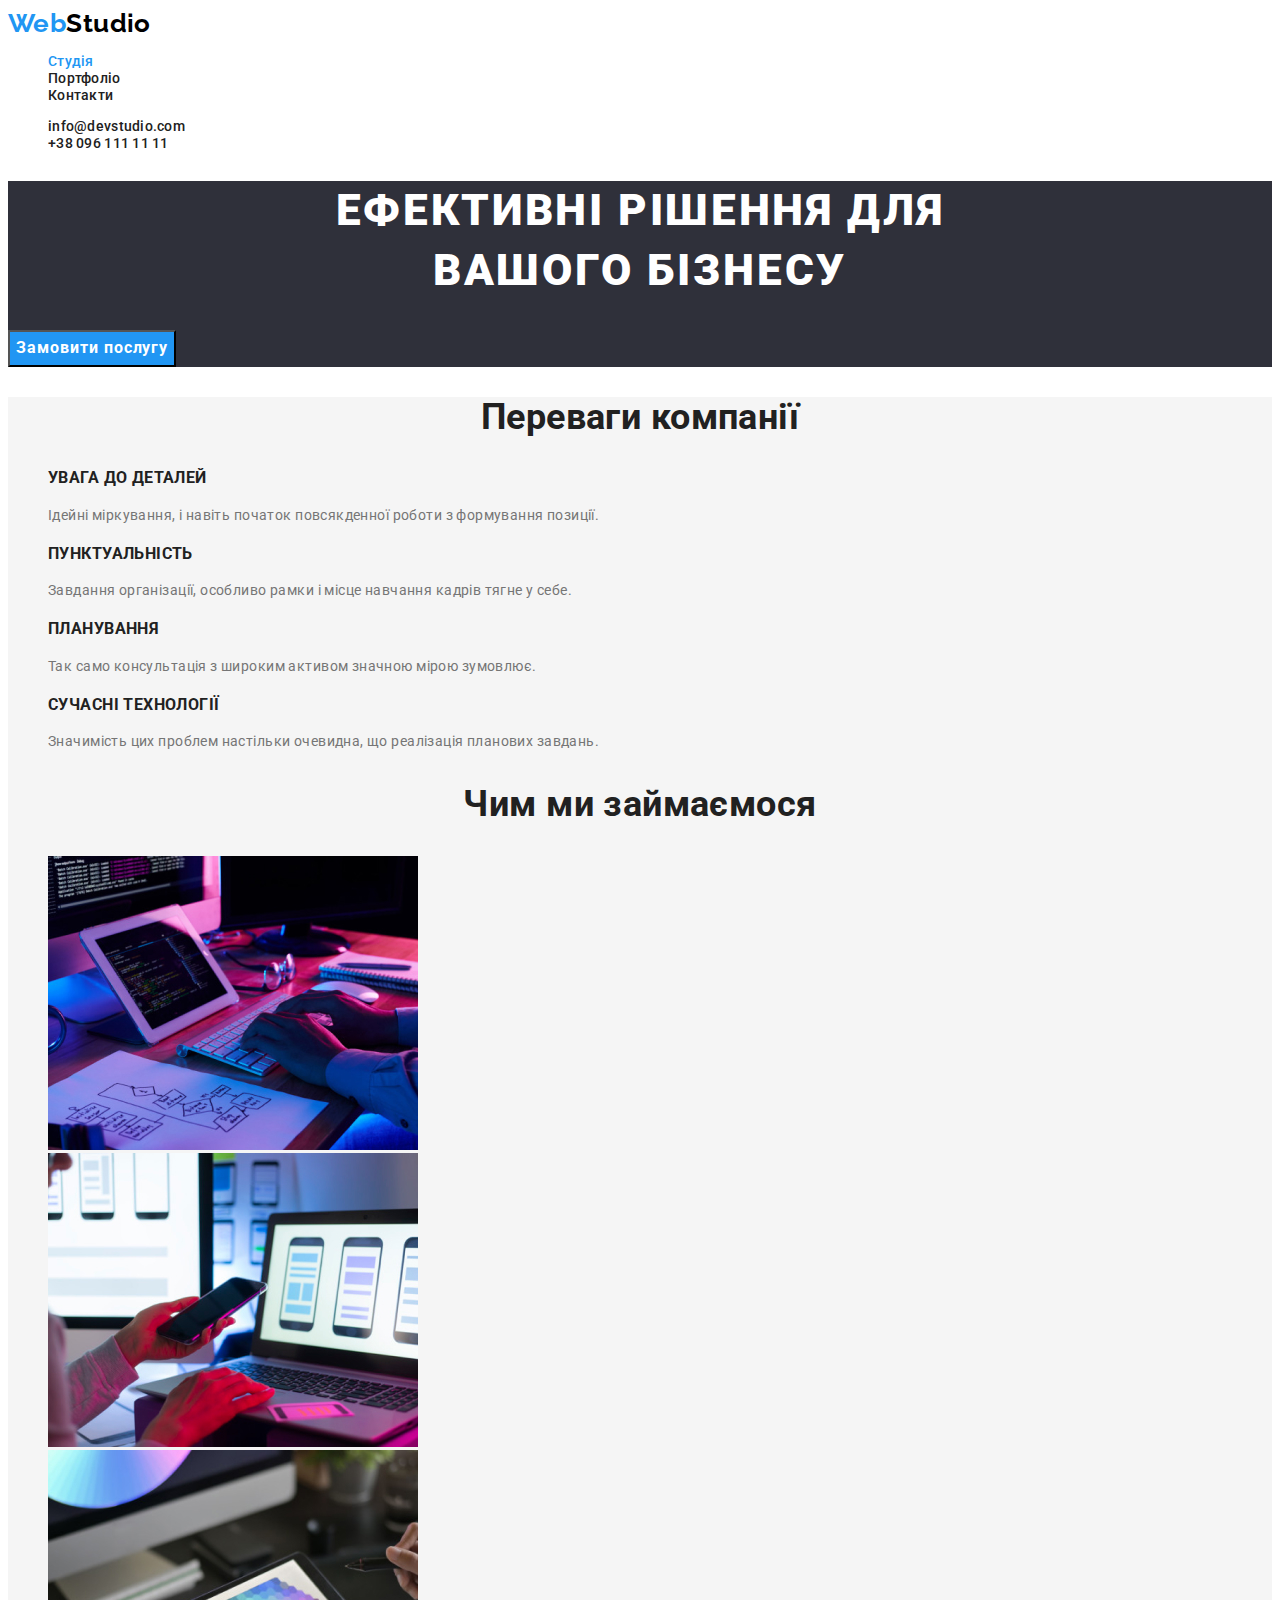
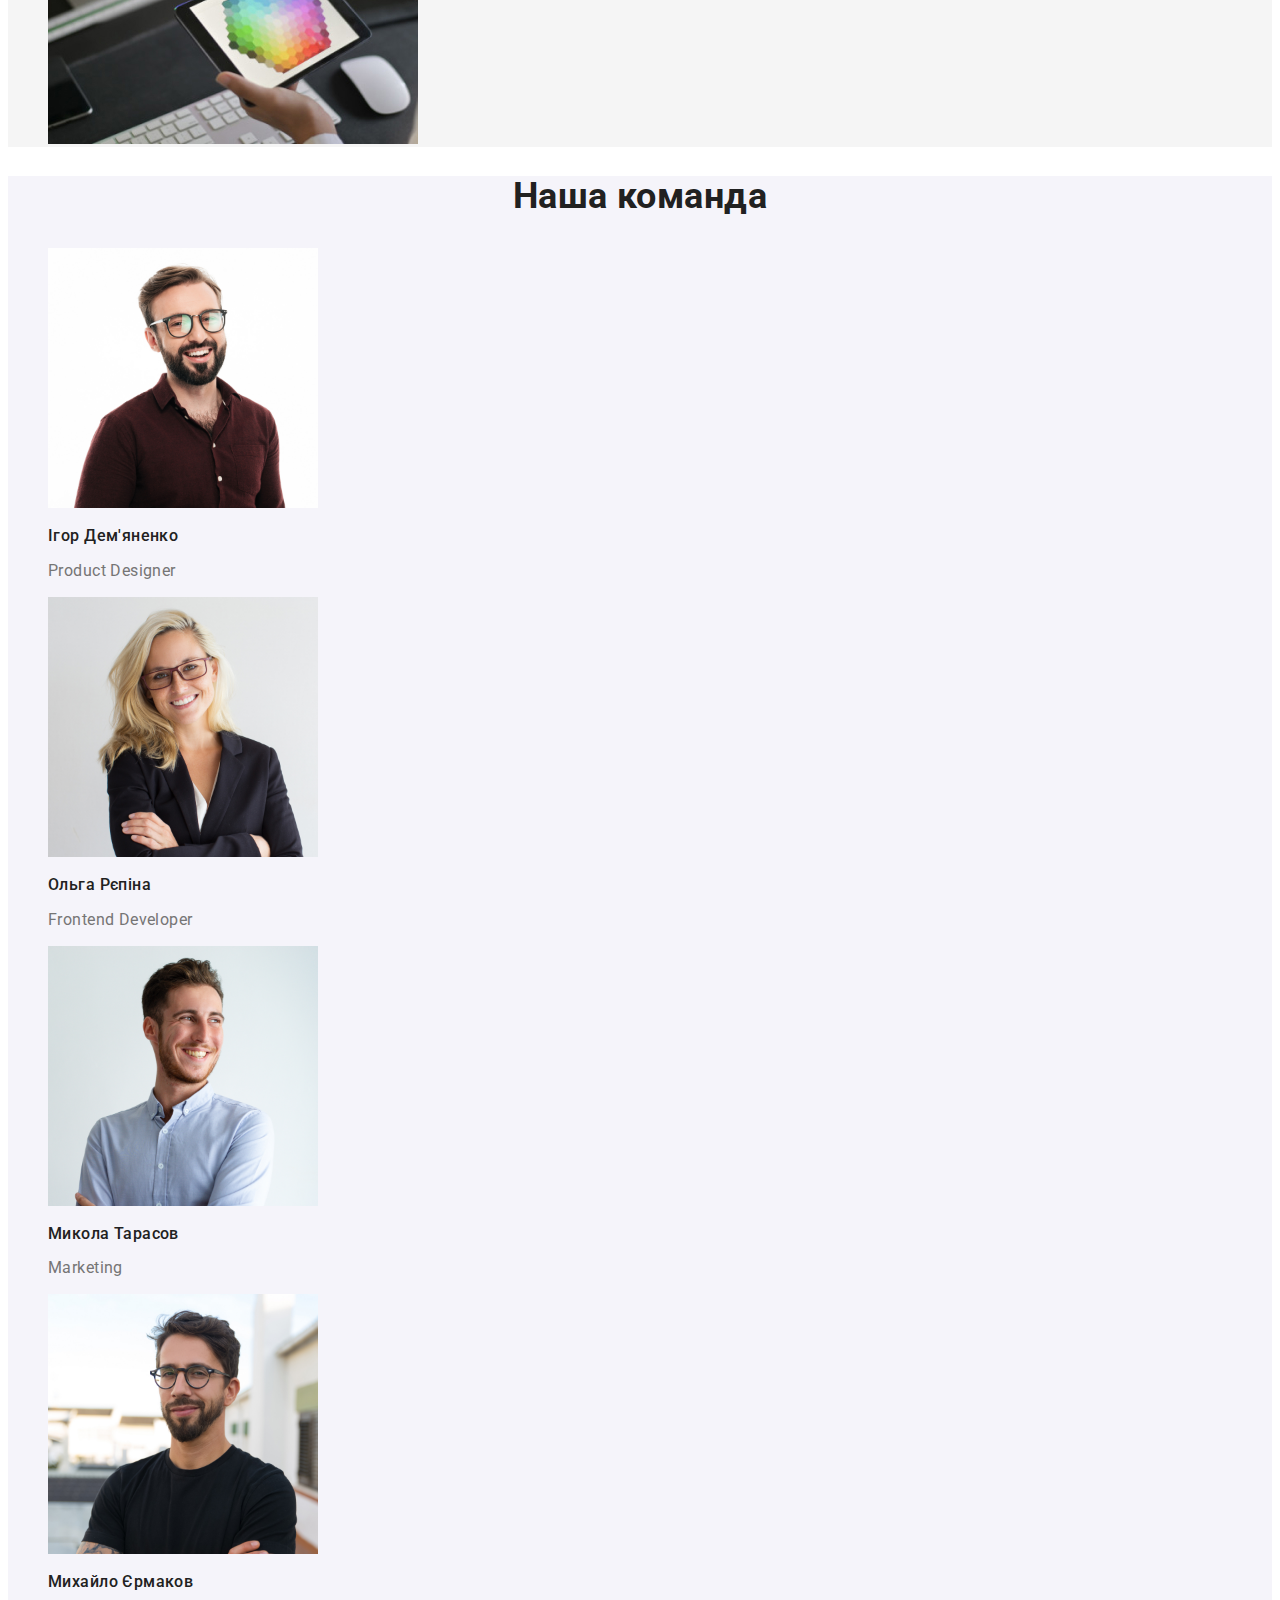
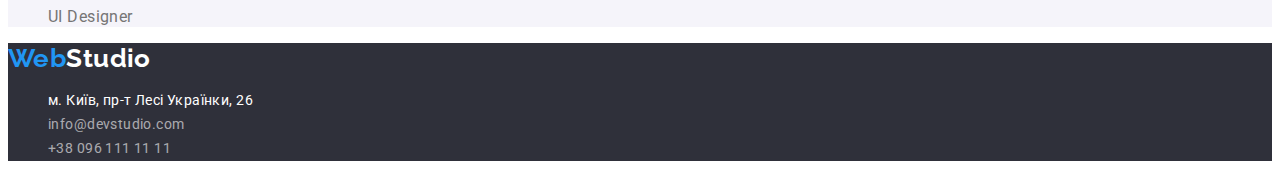
<file: index.html>
<!DOCTYPE html>
<html lang="uk">
  <head>
    <meta charset="UTF-8" />
    <meta http-equiv="X-UA-Compatible" content="IE=edge" />
    <meta name="viewport" content="width=device-width, initial-scale=1.0" />
    <title>Document</title>
    <link
      href="https://fonts.googleapis.com/css2?family=Raleway:wght@700&family=Roboto:wght@400;500;700;900&display=swap"
      rel="stylesheet"
    />
    <link rel="stylesheet" href="./css/styles.css" />
  </head>
  <body>
    <header class="page-header">
      <nav>
        <a href="" class="logo">Web<span class="logo-studio" lang="en">Studio</span></a>
        <ul class="site-nav">
          <li><a href="./index.html" class="link current">Студія</a></li>
          <li><a href="./portfolio.html" class="link">Портфоліо</a></li>
          <li><a href="" class="link">Контакти</a></li>
        </ul>
      </nav>
      <ul class="site-contact">
        <li><a href="mailto:info@devstudio.com" class="link">info@devstudio.com</a></li>
        <li><a href="tel:+380961111111" class="link">+38 096 111 11 11</a></li>
      </ul>
    </header>
    <main>
      <section class="hero">
        <h1 class="hero-title">
          Ефективні рішення для<br />
          вашого бізнесу
        </h1>
        <button type="button" class="main-button">Замовити послугу</button>
      </section>
      <section class="company-section">
        <h2 class="section-title">Переваги компанії</h2>
        <ul>
          <li>
            <h3 class="advanteges-title">УВАГА ДО ДЕТАЛЕЙ</h3>
            <p class="text-advanteges">
              Ідейні міркування, і навіть початок повсякденної роботи з формування позиції.
            </p>
          </li>
          <li>
            <h3 class="advanteges-title">ПУНКТУАЛЬНІСТЬ</h3>
            <p class="text-advanteges">
              Завдання організації, особливо рамки і місце навчання кадрів тягне у себе.
            </p>
          </li>
          <li>
            <h3 class="advanteges-title">ПЛАНУВАННЯ</h3>
            <p class="text-advanteges">
              Так само консультація з широким активом значною мірою зумовлює.
            </p>
          </li>
          <li>
            <h3 class="advanteges-title">СУЧАСНІ ТЕХНОЛОГІЇ</h3>
            <p class="text-advanteges">
              Значимість цих проблем настільки очевидна, що реалізація планових завдань.
            </p>
          </li>
        </ul>
        <h2 class="section-title">Чим ми займаємося</h2>
        <ul>
          <li><img src="./images/img1.jpg" alt="Кодування на ноутбуці" width="370" /></li>
          <li><img src="./images/img2.jpg" alt="Створення дизайну на ноутбуці" width="370" /></li>
          <li><img src="./images/img3.jpg" alt="Вибір гами кольорів на планшеті" width="370" /></li>
        </ul>
      </section>
      <section class="team-section">
        <h2 class="section-title">Наша команда</h2>
        <ul>
          <li>
            <img src="./images/imghum1.jpg" alt="Молодий чоловік в окулярах " width="270" />
            <h3 class="team-title">Ігор Дем'яненко</h3>
            <p class="text-profession">Product Designer</p>
          </li>
          <li>
            <img src="./images/imghum2.jpg" alt="Дівчина в окулярах" width="270" />
            <h3 class="team-title">Ольга Рєпіна</h3>
            <p class="text-profession">Frontend Developer</p>
          </li>
          <li>
            <img src="./images/imghum3.jpg" alt="Молодий чоловік" width="270" />
            <h3 class="team-title">Микола Тарасов</h3>
            <p class="text-profession">Marketing</p>
          </li>
          <li>
            <img src="./images/imghum4.jpg" alt="Молодий чоловік в футболці" width="270" />
            <h3 class="team-title">Михайло Єрмаков</h3>
            <p class="text-profession">UI Designer</p>
          </li>
        </ul>
      </section>
    </main>
    <footer class="page-footer">
      <a href="" class="logo-footer">Web<span class="logo-white" lang="en">Studio</span></a>
      <address class="page-adress">
        <ul class="site-contact">
          <li>
            <a href="" class="link-city">м. Київ, пр-т Лесі Українки, 26</a>
          </li>
          <li>
            <a href="mailto:info@devstudio.com" class="link-mail">info@devstudio.com</a>
          </li>
          <li>
            <a href="tel:+380961111111" class="link-tel">+38 096 111 11 11</a>
          </li>
        </ul>
      </address>
    </footer>
  </body>
</html>
</file>
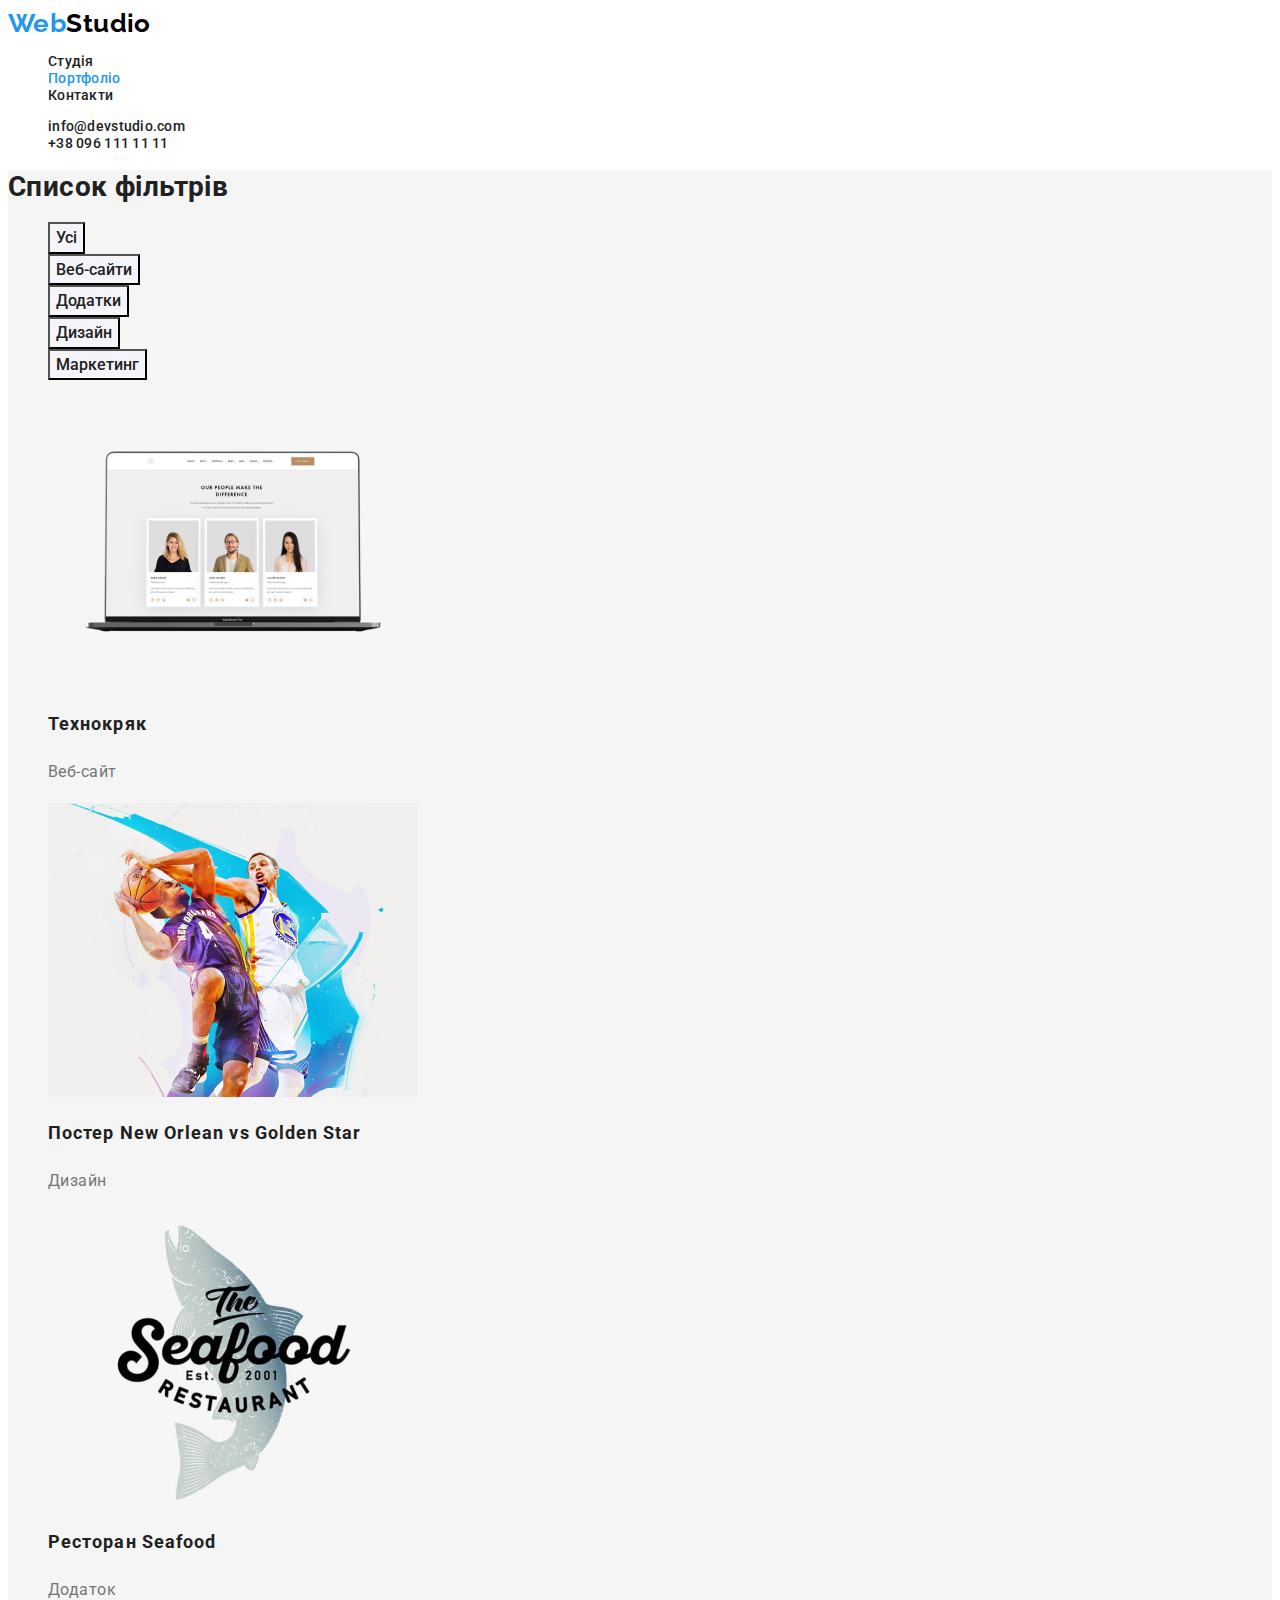
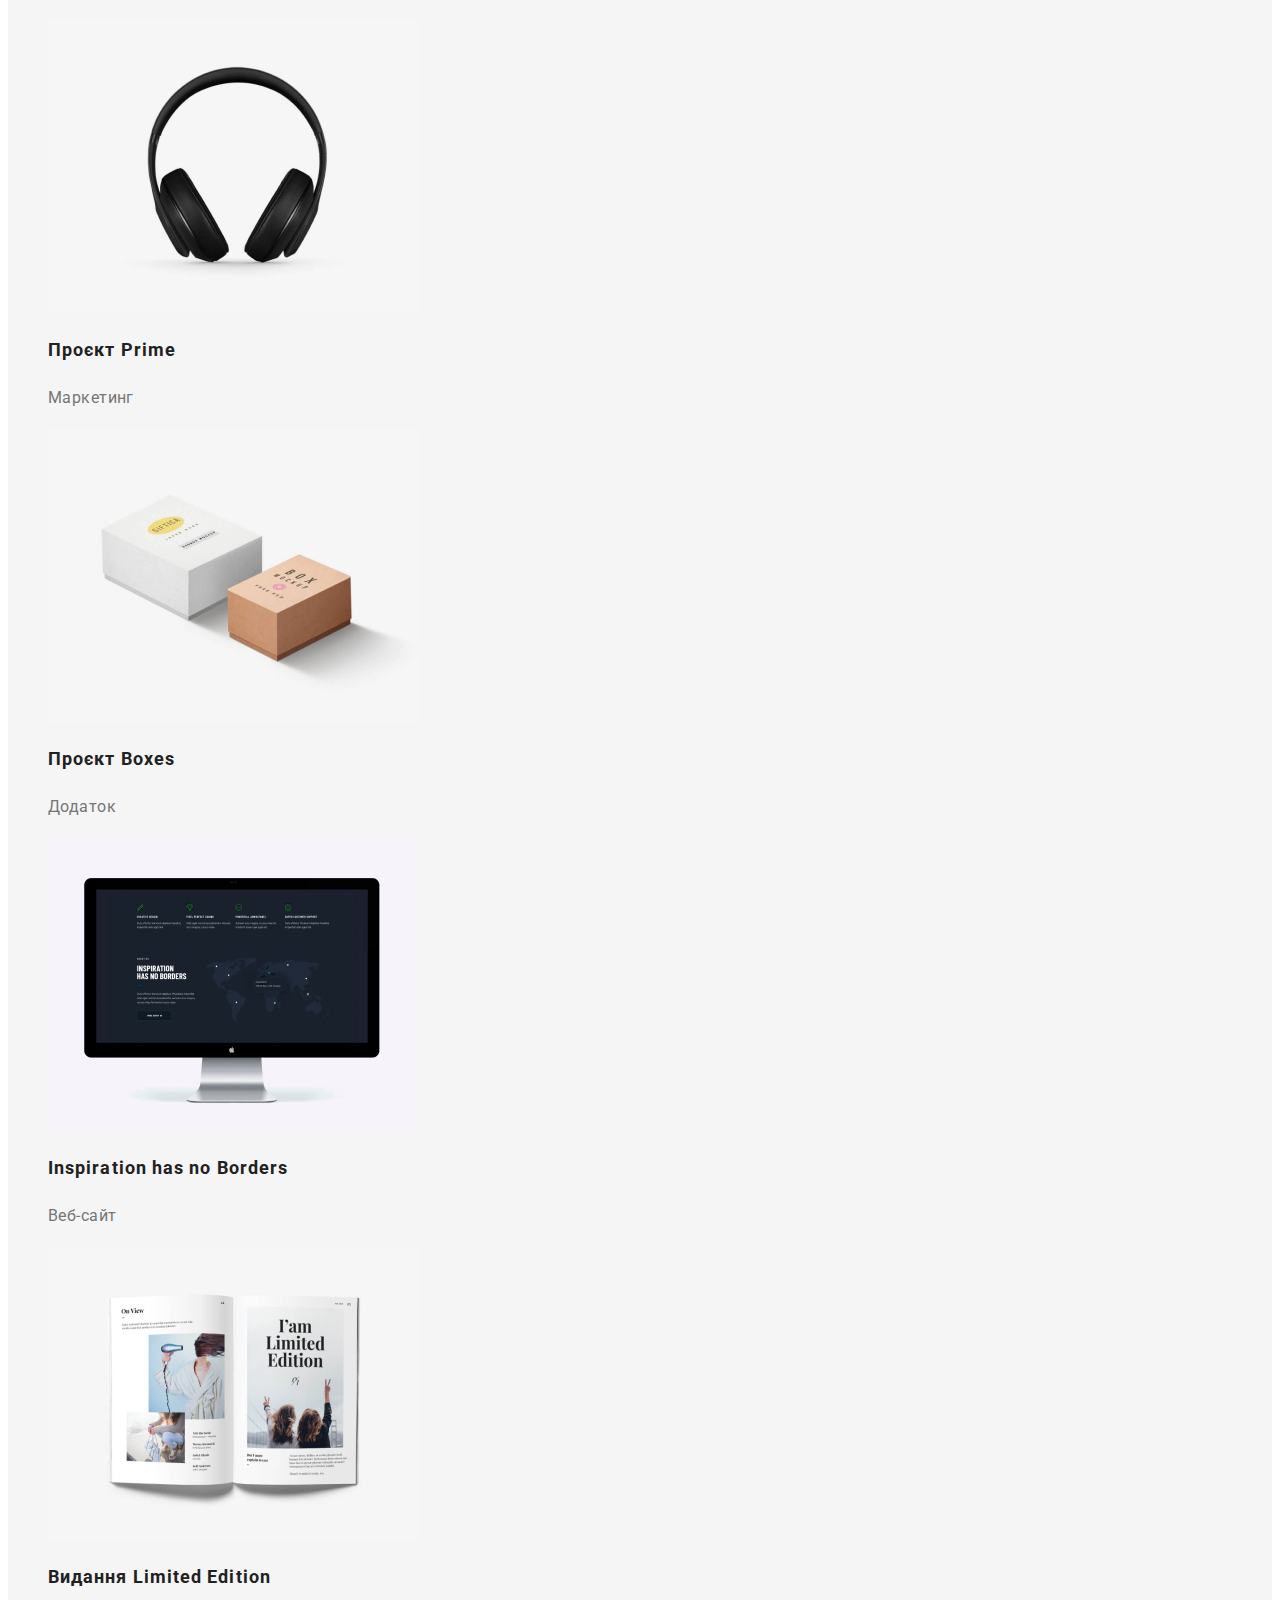
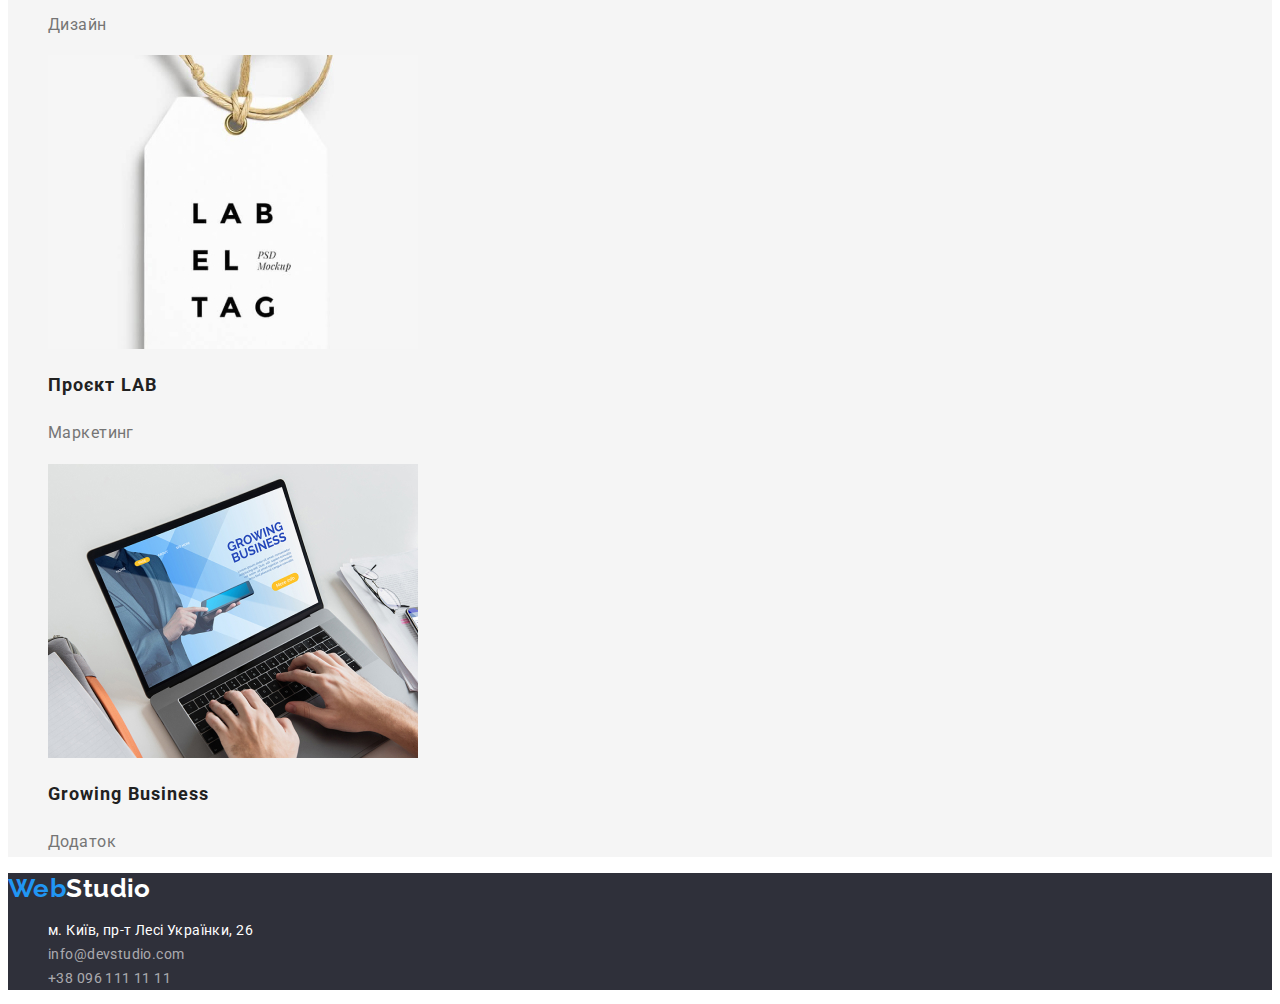
<file: portfolio.html>
<!DOCTYPE html>
<html lang="uk">
  <head>
    <meta charset="UTF-8" />
    <meta http-equiv="X-UA-Compatible" content="IE=edge" />
    <meta name="viewport" content="width=device-width, initial-scale=1.0" />
    <title>Document</title>
    <link
      href="https://fonts.googleapis.com/css2?family=Raleway:wght@700&family=Roboto:wght@400;500;700;900&display=swap"
      rel="stylesheet"
    />
    <link rel="stylesheet" href="./css/styles.css" />
  </head>
  <body>
    <header class="page-header">
      <nav>
        <a href="" class="logo">Web<span class="logo-studio" lang="en">Studio</span></a>
        <ul class="site-nav">
          <li><a href="./index.html" class="link">Студія</a></li>
          <li><a href="./portfolio.html" class="link current">Портфоліо</a></li>
          <li><a href="" class="link">Контакти</a></li>
        </ul>
      </nav>
      <ul class="site-contact">
        <li><a href="mailto:info@devstudio.com" class="link">info@devstudio.com</a></li>
        <li><a href="tel:+380961111111" class="link">+38 096 111 11 11</a></li>
      </ul>
    </header>
    <main class="page-main">
      <section class="">
        <h1>Список фільтрів</h1>
        <ul class="buton-list">
          <li><button type="button" class="button-name">Усі</button></li>
          <li><button type="button" class="button-name">Веб-сайти</button></li>
          <li><button type="button" class="button-name">Додатки</button></li>
          <li><button type="button" class="button-name">Дизайн</button></li>
          <li><button type="button" class="button-name">Маркетинг</button></li>
        </ul>
        <ul>
          <li>
            <img src="./images/img2.1.jpg" alt="Дві жінки та чоловік" width="370" />
            <div>
              <h2 class="list-title">Технокряк</h2>
              <p class="text-description">Веб-сайт</p>
            </div>
          </li>
          <li>
            <img src="./images/img2.2.jpg" alt="Дві баскетболісти" width="370" />
            <div>
              <h2 class="list-title">Постер New Orlean vs Golden Star</h2>
              <p class="text-description">Дизайн</p>
            </div>
          </li>
          <li>
            <img src="./images/img2.3.jpg" alt="Лого ресторану" width="370" />
            <div>
              <h2 class="list-title">Ресторан Seafood</h2>
              <p class="text-description">Додаток</p>
            </div>
          </li>
          <li>
            <img src="./images/img2.4.jpg" alt="Навушники" width="370" />
            <div>
              <h2 class="list-title">Проєкт Prime</h2>
              <p class="text-description">Маркетинг</p>
            </div>
          </li>
          <li>
            <img src="./images/img2.5.jpg" alt="Дві коробки" width="370" />
            <div>
              <h2 class="list-title">Проєкт Boxes</h2>
              <p class="text-description">Додаток</p>
            </div>
          </li>
          <li>
            <img src="./images/img2.6.jpg" alt="Монітор комп'ютера" width="370" />
            <div>
              <h2 class="list-title">Inspiration has no Borders</h2>
              <p class="text-description">Веб-сайт</p>
            </div>
          </li>
          <li>
            <img src="./images/img2.7.jpg" alt="Розгорнута книга" width="370" />
            <div>
              <h2 class="list-title">Видання Limited Edition</h2>
              <p class="text-description">Дизайн</p>
            </div>
          </li>
          <li>
            <img src="./images/img2.8.jpg" alt="Брелок" width="370" />
            <div>
              <h2 class="list-title">Проєкт LAB</h2>
              <p class="text-description">Маркетинг</p>
            </div>
          </li>
          <li>
            <img src="./images/img2.9.jpg" alt="Друкування на ноутбуці" width="370" />
            <div>
              <h2 class="list-title">Growing Business</h2>
              <p class="text-description">Додаток</p>
            </div>
          </li>
        </ul>
      </section>
    </main>
    <footer class="page-footer">
      <a href="" class="logo-footer">Web<span class="logo-white" lang="en">Studio</span></a>
      <address class="page-adress">
        <ul class="site-contact">
          <li>
            <a href="" class="link-city">м. Київ, пр-т Лесі Українки, 26</a>
          </li>
          <li>
            <a href="mailto:info@devstudio.com" class="link-mail">info@devstudio.com</a>
          </li>
          <li>
            <a href="tel:+380961111111" class="link-tel">+38 096 111 11 11</a>
          </li>
        </ul>
      </address>
    </footer>
  </body>
</html>
</file>
<file: css/styles.css>
/* колір основного тексту color: #212121; */
/* вторичний колір color: #757575; */
/* акцент color: #FFFFFF */
/* heder 1)logo color: #2196F3(web),color: #000000(studio), */
/* 2)nav color: #212121(:hover,:focus #2196F3) 3)contact color: #757575(:hover, */
/* :focus #2196F3) */
:root {
  --primary-text-color: #212121;
  --secondary-text-color: #757575;
  --accent-color: #2196f3;
  --white-color: #ffffff;
  --logo-black-color: #000000;
  --secondary-background-color: #2f303a;
  --third-background-color: #f5f5f5;
  --fourth-background-color: #f5f4fa;
}

body {
  background-color: var(--white-color);
  color: var(--primary-text-color);
  font-family: Roboto, sans-serif;
  font-size: 14px;
  letter-spacing: 0.03em;
}
a {
  text-decoration: none;
}
ul {
  list-style: none;
}

/* heder  */
.page-header {
  background-color: var(--white-color);
}
.logo {
  color: var(--accent-color);
  font-family: Raleway, sans-serif;
  font-weight: 700;
  font-size: 26px;
  line-height: 1.19;
}

.logo .logo-studio {
  color: var(--logo-black-color);
}
.site-nav .link {
  color: var(--primary-text-color);
  font-weight: 500;
  line-height: 1.14;
  letter-spacing: 0.02em;
}
.site-nav .link:hover,
.site-nav .link:focus {
  color: var(--accent-color);
}
.site-nav .link.current {
  color: var(--accent-color);
}
.site-contact .link {
  color: var(--primary-text-color);
  font-weight: 500;
  line-height: 1.14;
  letter-spacing: 0.02em;
}
.site-contact .link:hover,
.site-contact .link:focus {
  color: var(--accent-color);
}

/* footer */
.page-footer {
  background-color: var(--secondary-background-color);
}
.logo-footer .logo-white {
  color: var(--white-color);
}
.logo-footer {
  color: var(--accent-color);
  font-family: Raleway, sans-serif;
  font-weight: 700;
  font-size: 26px;
  line-height: 1.2;
}
.page-adress {
  font-style: normal;
  font-weight: 400;
  line-height: 1.7;
}
.site-contact .link-city {
  color: var(--white-color);
  font-weight: 400;
  line-height: 24px;
}
.link-city:hover,
.link-city:focus {
  color: var(--accent-color);
}
.site-contact .link-mail {
  color: rgba(255, 255, 255, 0.6);
}
.site-contact .link-tel {
  color: rgba(255, 255, 255, 0.6);
}
.link-mail:hover,
.link-mail:focus {
  color: var(--accent-color);
}
.link-tel:hover,
.link-tel:focus {
  color: var(--accent-color);
}

/* main index.html*/

/* sec1 */

.hero {
  background-color: var(--secondary-background-color);
}
.hero-title {
  color: var(--white-color);
  font-weight: 900;
  font-size: 44px;
  line-height: 1.36;
  /* or 136% */

  text-align: center;
  letter-spacing: 0.06em;
  text-transform: uppercase;
}
/* тут кнопка */
.hero .main-button {
  color: var(--white-color);
  background-color: var(--accent-color);
  font-family: inherit;
  font-weight: 700;
  font-size: 16px;
  line-height: 1.9;
  letter-spacing: 0.06em;
}
.hero .main-button:hover,
.main-button:focus {
  color: var(--accent-color);
  background-color: var(--white-color);
}
.hero .main-button {
  cursor: pointer;
}
.company-section {
  background-color: var(--third-background-color);
}
/* Плюси команди */

.text-advanteges {
  color: var(--secondary-text-color);
  font-weight: 400;
  line-height: 1.7;
}
.section-title {
  font-weight: 700;
  font-size: 36px;
  line-height: 1.16;
  text-align: center;
}
/* Наша команда */
.team-section {
  background-color: var(--fourth-background-color);
}
.team-title {
  font-weight: 500;
  font-size: 16px;
  line-height: 1.18;
}
.text-profession {
  color: var(--secondary-text-color);
  font-weight: 400;
  font-size: 16px;
  line-height: 1.18;
}

/* main portfolio.html*/
.page-main {
  background-color: var(--third-background-color);
}

/* кнопки */
.buton-list .button-name {
  color: var(--primary-text-color);
  background-color: var(--fourth-background-color);
  font-family: inherit;
  font-weight: 500;
  font-size: 16px;
  line-height: 1.6;
}
.buton-list .button-name:hover,
.buton-list .button-name:focus {
  color: var(--white-color);
  background-color: var(--accent-color);
}
.buton-list .button-name {
  cursor: pointer;
}
.list-title {
  font-weight: 700;
  font-size: 18px;
  line-height: 2;
  letter-spacing: 0.06em;
}

.text-description {
  color: var(--secondary-text-color);
  font-weight: 400;
  font-size: 16px;
  line-height: 1.8;
}
</file>
